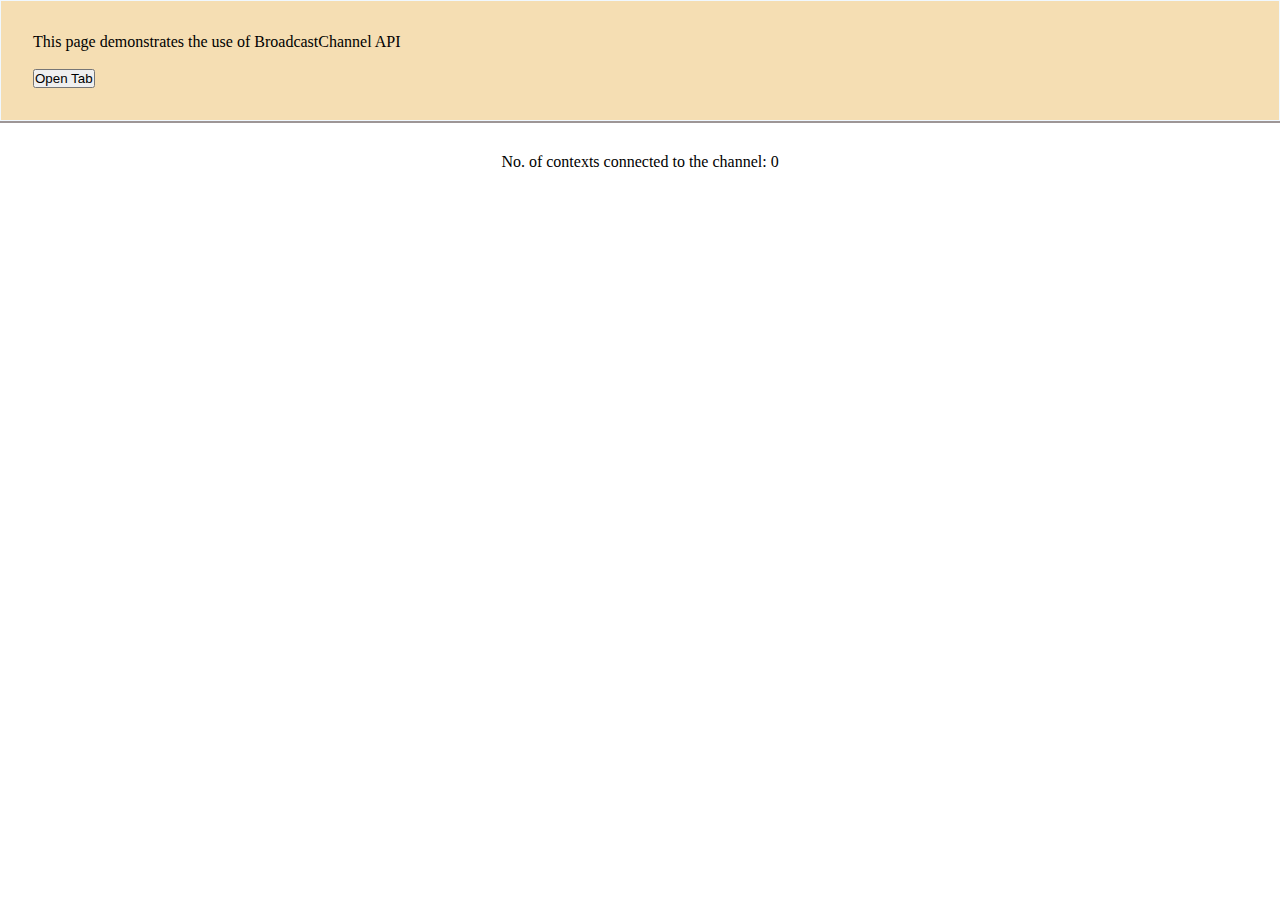
<file: index.html>
<!DOCTYPE html>
<html lang="en">

<head>
  <meta charset="UTF-8">
  <meta name="viewport" content="width=device-width, initial-scale=1.0">
  <title>Web Workers basic implementation</title>
  <link rel="stylesheet" href="style.css">
</head>

<body>
  <header>
    <p>This page demonstrates the use of BroadcastChannel API</p>
    <br>
    <button>Open Tab</button>
  </header>
  <main tabindex=0>
    <section id="channelView">
      <p>No. of contexts connected to the channel: <span id="connectedNo">0</span></p>
    </section>
    <script type="module">
      let btn = document.querySelector('button');
      btn.addEventListener('click', () => {
        window.open(document.URL.replace('index', 'popup'), '_blank')
      })
    </script>
    <script type="module" src="main.js"></script>
  </main>
</body>

</html>
</file>
<file: style.css>
* {
  box-sizing: border-box;
  padding: 0;
  margin: 0;
}

main {
  padding: 2rem;
  display: flex;
  justify-content: center;
  align-items: center;
  position: relative;
  width: 100%;
}

header {
  position: relative;
  padding: 2rem;
  width: 100%;
  background: wheat;
  border: 1px solid aliceblue;
  box-shadow: 0 0 0 2px #9e9696;
}
</file>
